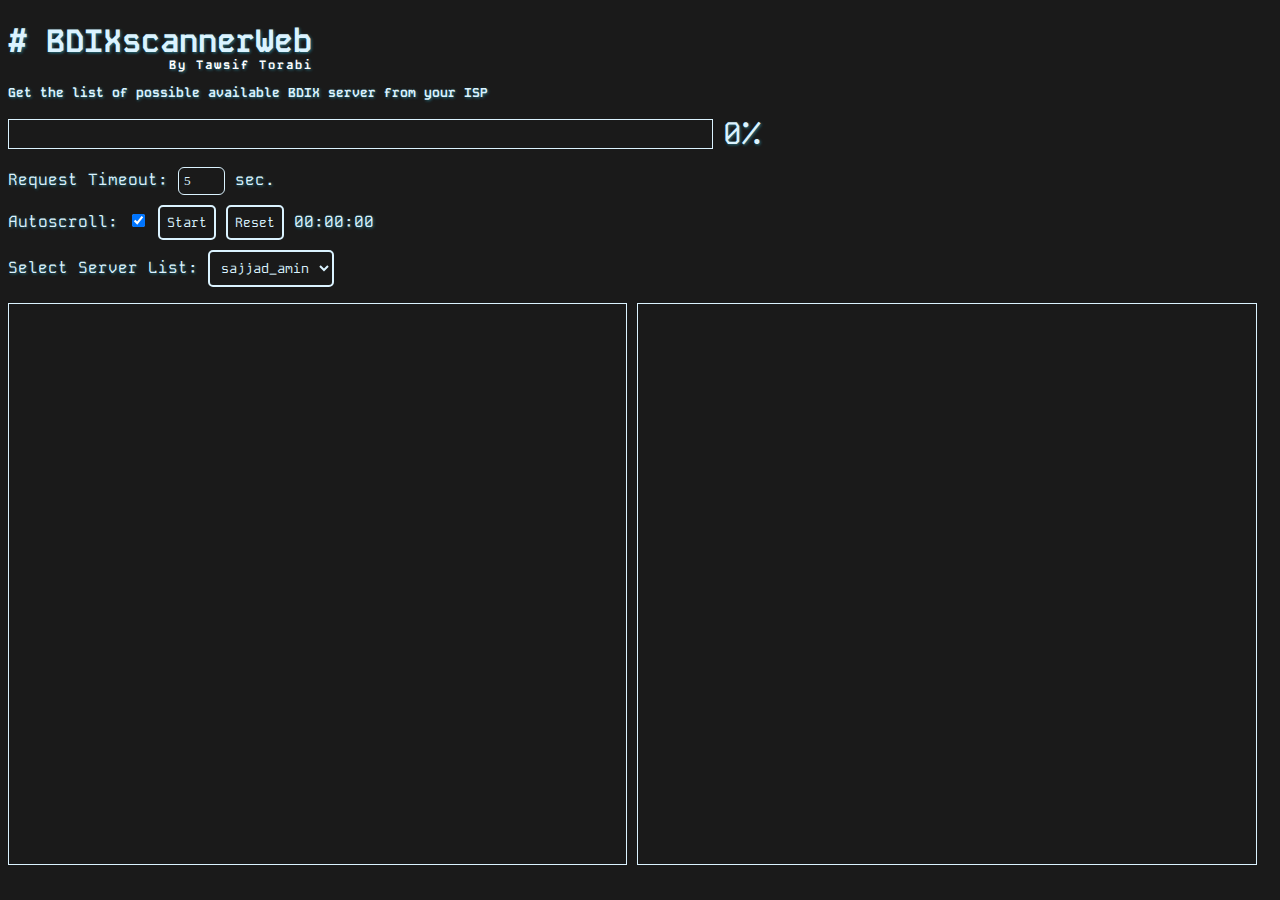
<file: index.html>
<!DOCTYPE html>
<html lang="en">

<head>
    <meta charset="UTF-8">
    <meta name="viewport" content="width=device-width, initial-scale=1.0">
    <title>BDIXscannerWeb</title>
    <link rel="stylesheet" href="style.css">
</head>

<body>
    <h1># BDIXscannerWeb</h1>
    <span class="creatorname">By Tawsif Torabi</span>
    <h3 style="font-size: 13px;">Get the list of possible available BDIX server from your ISP</h3>

    <div id="loading-bar"></div>
    <div id="progressValue">0%</div>

    <div id="currentUrl"></div>

    <div style="margin-top: 14px;">
        Request Timeout: <input type="number" value="5" id="timeOutValue"> sec.
    </div>

    <div style="margin-top: 10px;">
        <label for="autoscroll">Autoscroll:</label>
        <input type="checkbox" id="autoscroll" checked>
        <!-- Set to checked by default -->
        <button id="startStopBtn" onclick="startScanning()">Start</button>
        <button id="resetBtn" onclick="resetScanning()">Reset</button>
        <span id="elapsedTime">00:00:00</span>
    </div>

    <div style="margin-top: 10px;">
        <label for="serverList">Select Server List:</label>
        <select id="serverList">
            <!-- Options will be populated here -->
        </select>
    </div>

    <div style="width: 49%; display: inline-block;">
        <ul id="urlList" style="overflow: scroll; height: 35em; border: 1px solid; overflow-x: auto;">
            <!-- URLs will be populated here -->
        </ul>
    </div>

    <div style="width: 49%; display: inline-block;">
        <ul id="urlList2" style="overflow: scroll; height: 35em; border: 1px solid; overflow-x: auto;">
            <!-- URLs will be populated here -->
        </ul>
    </div>

    <script src="script.js"></script>
</body>

</html>
</file>
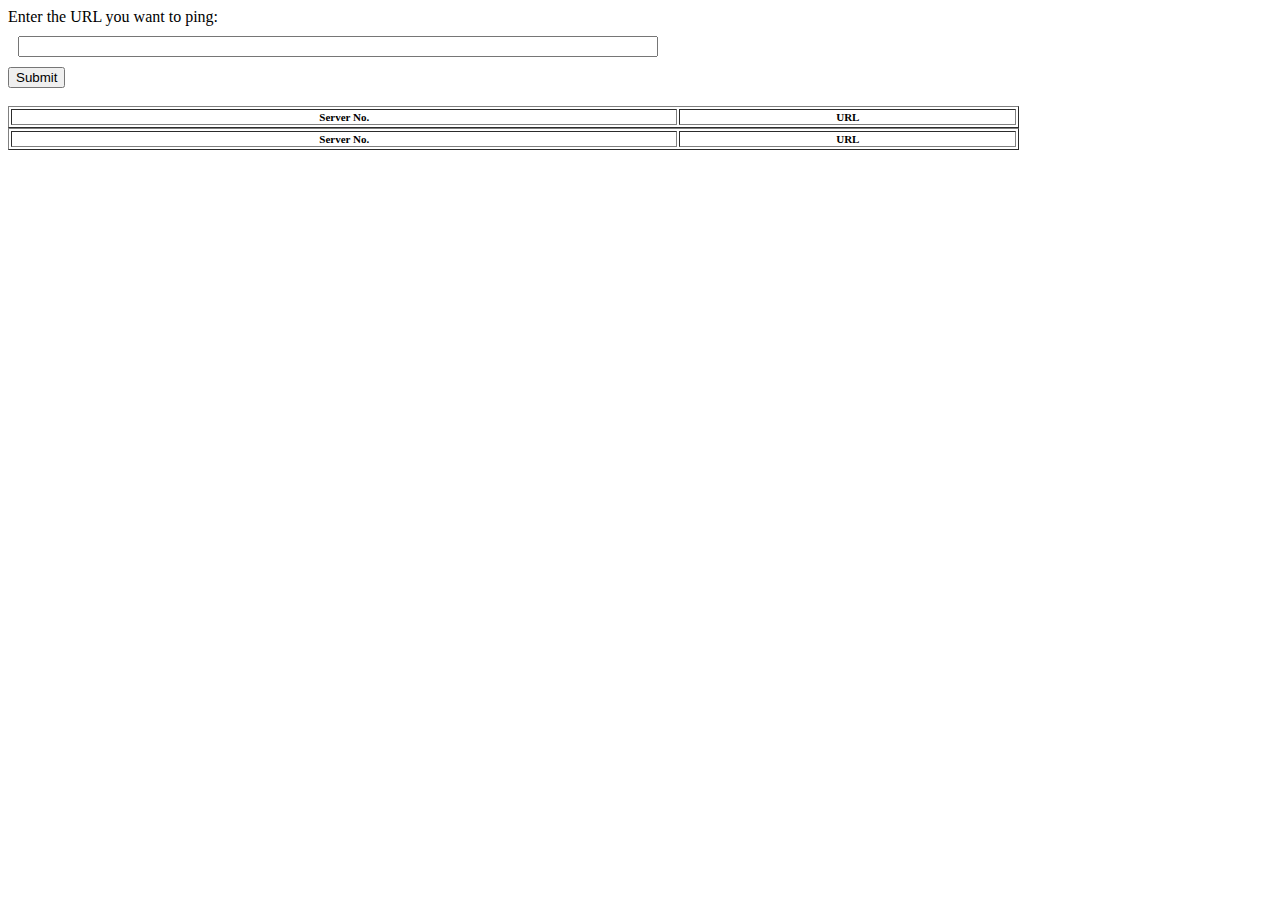
<file: test/index.html>
<!DOCTYPE html>
<html>
<head>
   <title>
      Pinging the Server
   </title>
   <script type="text/javascript" src="https://code.jquery.com/jquery-1.7.1.min.js"></script>
   <style type="text/css">
      .responded {
         color:green;
      }
      .checking,.unchecked {
         color:#FF8C00;
      }
      .timeout {
         color:red;
      }
   </style>
</head>
<body>
   <label for="url">
      Enter the URL you want to ping:
   </label><br>
   <input type="text" id="url"name="url" style="margin: 10px; width: 50%;"><br>
   <input type="submit" value="Submit" onclick="pingURL(document.getElementById('url').value)">
   <div id="outputDiv"></div></br>
	<div id="nua"></div>
	<table width='80%' border style='font-size: 11px;font-family: Bahnschrift;' id='adsd'>
					<tr>
					<th>Server No.</th>
					<th>URL</th></tr>
					</table>
   
   
   <script>

	  function writeTable(url, bool){
			var out2 = 	"<tr>"+
				"<td align='center'>-></td>"+
				"<td align='center'><a href='" + url + "' target='_blank'>" + url + "</a> </td>"+
				"</tr>";
		  document.getElementById("adsd").innerHTML + out2;
		
	  }
      function pingURL(url) {
         // Getting the URL from the User
         var URL = url;
         var settings = {
            // Defining the request configuration
            cache: false,
            dataType: "jsonp",
            crossDomain: true,
            url: URL,
            method: "GET",
            timeout: 5000,
            headers: {accept: "application/json", "Access-Control-Allow-Origin": "*",},

            // Defines the response to be made
            // for certain status codes
            statusCode: {
               200: function (response) {
					document.getElementById("outputDiv").innerHTML="<h3 style='color:green'>Status 200: Page is up!</h3>";
					document.getElementById("adsd").innerHTML = document.getElementById("adsd").innerHTML + "<tr>"+
							"<td align='center'>-></td>"+
							"<td align='center'><a href='" + url + "' target='_blank'>" + url + "</a> </td>"+
							"</tr>";
				  //return "up";
				  //writeTable(url, true);
               },
               400: function (response) {
                  document.getElementById("outputDiv").innerHTML="<h3 style='color:red'>Status 400: Page is down.</h3>";
				  //return "down";
               },
               0: function (response) {
                  
				  document.getElementById("outputDiv").innerHTML="<h3 style='color:red'>Status 0: Page is down.</h3>";
				  //return "down";
               },
            },
         };
         // Sends the request and observes the response
         $.ajax(settings).done(function (response) {
            console.log(response);
         })
         .fail(function (response) {
            console.log("Error" + response);
         });
      }
	  
	  
	  
	  
	  
	  
	  
	  
		String.prototype.isMatch = function(s){
		   return this.match(s)!==null 
		}
		
			
		var Jsonfiles = [
			'ServerList.json'
		]; 


		ScanServers = function(arr){
		
			var out = "";
			var i, j;
			
			
			out += 	"<table width='80%' border style='font-size: 11px;font-family: Bahnschrift;' id='adsd'>" +
					"<tr>"+
					"<th>Server No.</th>"+
					"<th>URL</th></tr>";
			

			
			console.log('Json Count - > ' + arr.length);


			j = 0;
			for(i = 0; i<arr.length; i++){				//Iterate for total json file
				console.log(arr[i].URL);
				j++;
				
				pingURL(arr[i].URL);
				 
			}
				
			
			out += "</table>";
			document.getElementById('nua').innerHTML = out;
		}
		
	
		var xmlhttpRoutine = new XMLHttpRequest();
		var url = Jsonfiles[0];
		xmlhttpRoutine.onreadystatechange = function() {
			if (this.readyState == 4 && this.status == 200) {
				var ServerList = JSON.parse(this.responseText);
				ScanServers(ServerList);
			}
		};	
		xmlhttpRoutine.open("GET", url, true);
		xmlhttpRoutine.send();
	
   </script>
</body>
   
</html>
</file>
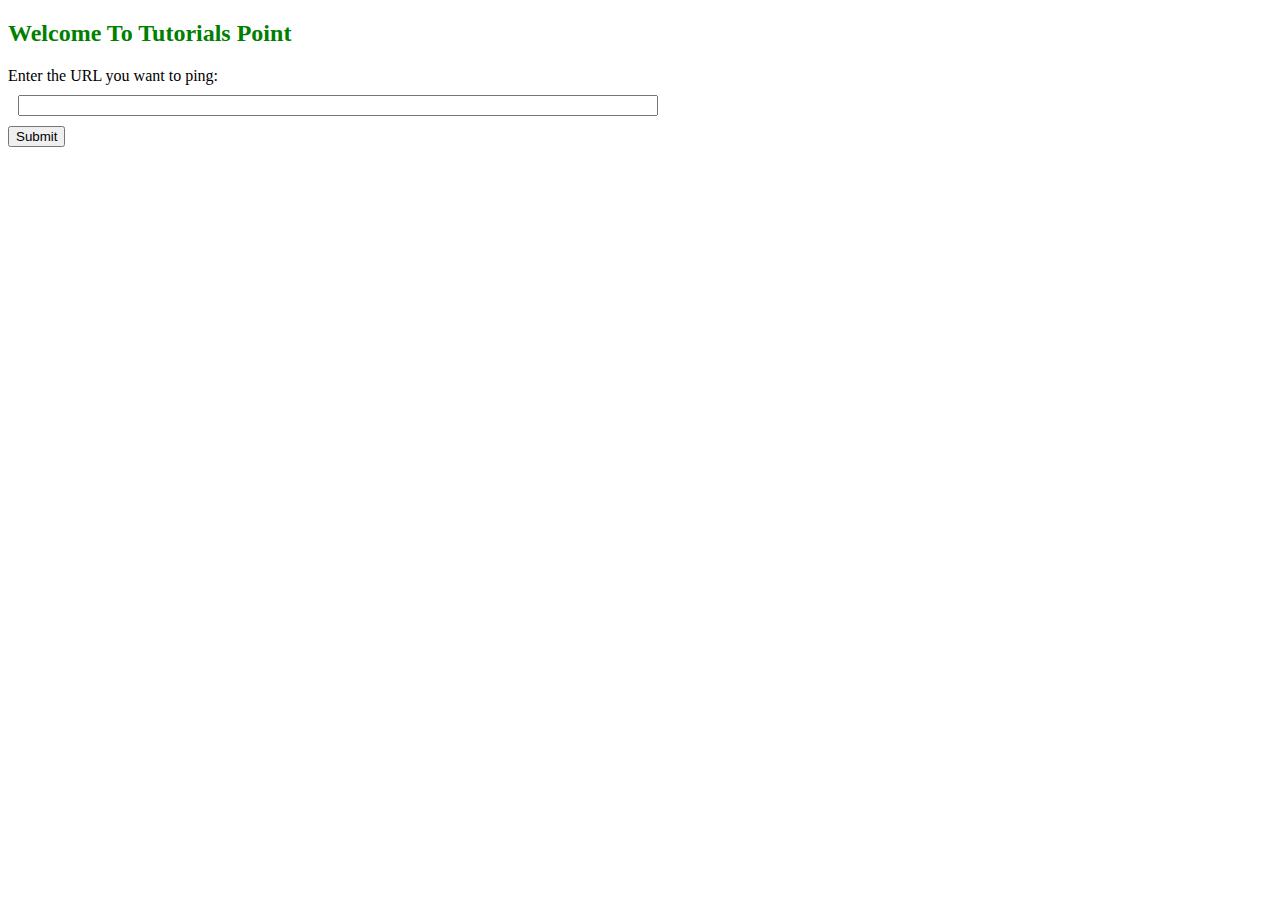
<file: test/ajaxCrossRequest.html>
<!DOCTYPE html>
<html>
<head>
   <title>
      Pinging the Server
   </title>
   <script type="text/javascript" src="https://code.jquery.com/jquery-1.7.1.min.js"></script>
   <style type="text/css">
      .responded {
         color:green;
      }
      .checking,.unchecked {
         color:#FF8C00;
      }
      .timeout {
         color:red;
      }
   </style>
</head>
<body>
   <h2 style="color:green">
      Welcome To Tutorials Point
   </h2>
   <label for="url">
      Enter the URL you want to ping:
   </label><br>
   <input type="text" id="url"name="url" style="margin: 10px; width: 50%;"><br>
   <input type="submit" value="Submit"onclick="pingURL()">
   <div id="outputDiv"></div>
</body>
   <script>
      function pingURL() {
         // Getting the URL from the User
         var URL = $("#url").val();
         var settings = {
            // Defining the request configuration
            cache: false,
            dataType: "jsonp",
            crossDomain: true,
            url: URL,
            method: "GET",
            timeout: 5000,
            headers: {accept: "application/json", "Access-Control-Allow-Origin": "*",},

            // Defines the response to be made
            // for certain status codes
            statusCode: {
               200: function (response) {
                  document.getElementById("outputDiv").innerHTML="<h3 style='color:green'>Status 200: Page is up!";
               },
               400: function (response) {
                  document.getElementById("outputDiv").innerHTML="<h3 style='color:red'>Status 400: Page is down.</h3>";
               },
               0: function (response) {
                  document.getElementById("outputDiv").innerHTML="<h3 style='color:red'>Status 0: Page is down.</h3>";
               },
            },
         };
         // Sends the request and observes the response
         $.ajax(settings).done(function (response) {
            console.log(response);
         })
         .fail(function (response) {
            console.log("Error" + response);
         });
      }
   </script>
</html>
</file>
<file: style.css>
@import url('https://fonts.googleapis.com/css2?family=Kode+Mono:wght@400..700&display=swap');

body{
  font-family: "Kode Mono", monospace;
  
  background: #1a1a1a;
  color: #dbf3ff;
  text-shadow: 1px 1px 3px #35daff73;

}

#progressValue{
  display: inline-block;
  font-size: 31px;
}

#timeOutValue{
  color: #dbf3ff;
  background: #1a1a1a;
  border: 1px solid #dbf3ff;
  padding: 5px;
  border-radius: 6px;
  font-family: Kode monospace;
  width: 35px;
}

 .online { color: green; }
  .offline { color: red; }
  #progressBar {
    width: 100%;
    background-color: #f3f3f3;
    border: 1px solid #ccc;
    border-radius: 5px;
    margin-bottom: 10px;
    overflow: hidden;
  }
  #progress {
    width: 0;
    height: 20px;
    background-color: #4caf50;
    border-radius: 5px;
    text-align: center;
    line-height: 20px;
    color: white;
    padding-right: 18px;
  }

  #loading-bar {
    width: 55%;
    height: 20px;
    border: 1px solid #dbf3ff;
    display: inline-flex;
    /* overflow: hidden; */
    padding: 4px;
  }

  .loading-bar-item {
    height: 100%;
    background: #dbf3ff;
    box-shadow: 6px 1px 20px #35daffbf;
    margin-left: 2px;
  }

  #currentUrl {
    margin-top: 10px;
  }
  a{
    all: unset;
	cursor: pointer;
  }

  .creatorname{
      color: white;
      font-family: 'Kode Mono';
      font-weight: bolder;
      position: absolute;
      top: 57px;
      left: 169px;
      font-size: 12px;
      text-decoration: none;
      letter-spacing: 2px;
  }

 button {
    font-family: 'Kode Mono';
    background-color: transparent;
    color: #dbf3ff;
    border: 2px solid #dbf3ff;
    border-radius: 5px;
    padding: 7px;
}
button:hover{
  background-color: #dbf3ff;
  color: black;
}

select{
    font-family: 'Kode Mono';
    background-color: transparent;
    color: #dbf3ff;
    border: 2px solid #dbf3ff;
    border-radius: 5px;
    padding: 7px;
}
/* option{
  font-family: 'Kode Mono';
  background-color: transparent;
  color: #dbf3ff;
  border: 2px solid #dbf3ff;
  border-radius: 5px;
  padding: 7px;
} */


option {
  display: inline-block;
  outline: 0;
  cursor: pointer;
  padding: 4px 11px;
  font-size: 13px;
  text-decoration: none;
  line-height: 17px;
  vertical-align: middle;
  border: 1px solid;
  border-radius: 6px;
  color: #dbf3ff;
  background-color: #1a1a1a;
  border-color: #dbf3ff;
  box-shadow: rgba(27, 31, 35, 0.04) 0px 1px 0px 0px, rgba(255, 255, 255, 0.25) 0px 1px 0px 0px inset;
  transition: 0.2s cubic-bezier(0.3, 0, 0.5, 1);
  transition-property: color, background-color, border-color;
}
</file>
